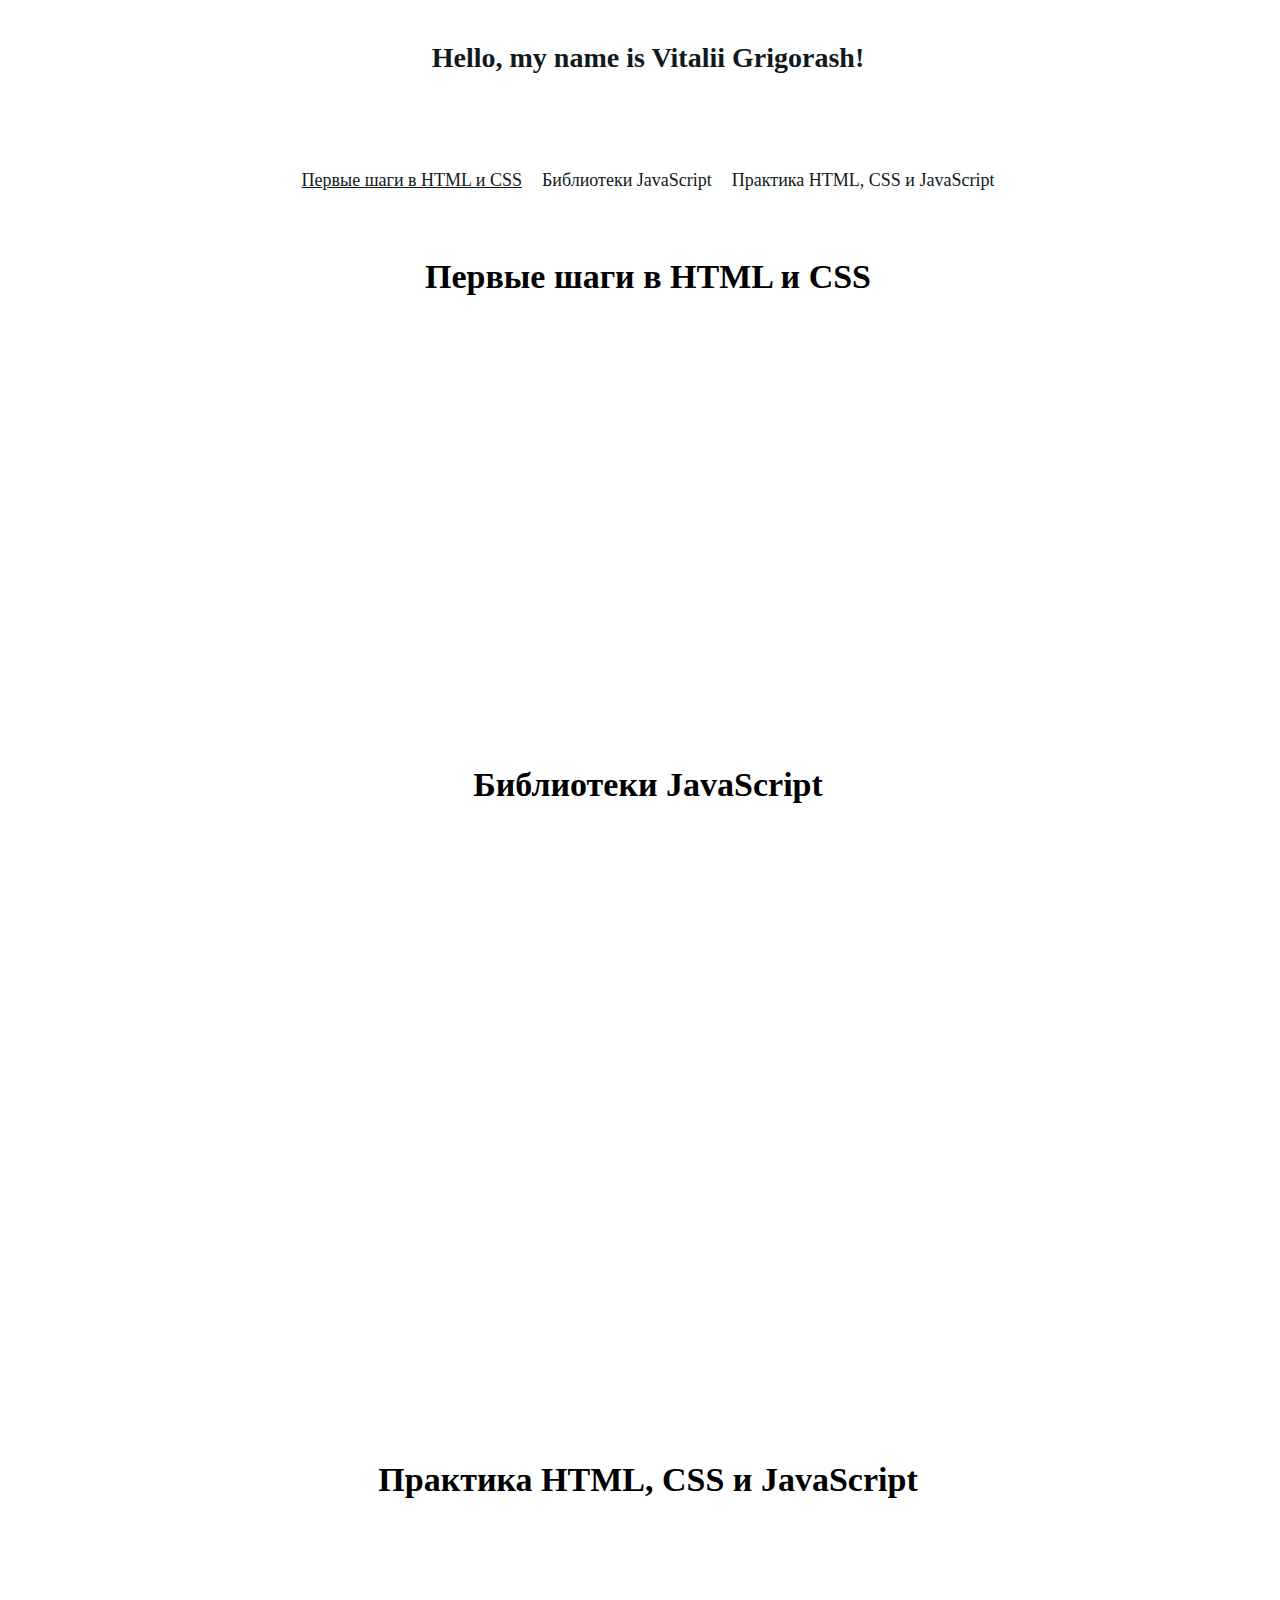
<file: index.html>
<!DOCTYPE html>
<html lang="ru">

  <head>
    <meta charset="UTF-8">
    <link rel="stylesheet" href="https://code.s3.yandex.net/web-code/normalize.css">
    <link rel="stylesheet" href="style.css">
    <title>Портфолио</title>
    <meta name="viewport" content="width=device-width, initial-scale=1">
    <meta name="description" content="портфолио Григораш Виталия на Яндекс Практикуме">
    <meta name="keywords" content="html, css, javascript">
    <meta name="author" content="Григораш Виталий">
  </head>

  <body class="page">
    <header class="header centered-block">
      <h1 class="content__title centered-block"><a href="#" class="header__link" lang="en">Vitalii Grigorash</a></h1>
    </header>
    <nav class="menu centered-block page__menu">
      <a href="#beginner" class="menu__link menu__link_active">Первые шаги в HTML и CSS</a>
      <a href="#frameworks" class="menu__link">Библиотеки JavaScript</a>
      <a href="#practice" class="menu__link">Практика HTML, CSS и JavaScript</a>
    </nav>
    <main class="content centered-block">
      <section id="beginner">
        <h2 class="content__title">Первые шаги в HTML и CSS</h2>
        <ul class="flex-row list flex-row_space_bottom flex-row_space_bottom">
          <li class="project project_name_music-album project_width_l project_height_l"><a href="#" class="project__overlay">обложка музыкального альбома</a></li>
          <li class="project project_name_design-principles project_width_l project_height_l"><a href="#" class="project__overlay">посадочная страница</a></li>
        </ul>
      </section>
      <section id="frameworks">
        <h2 class="content__title">Библиотеки JavaScript</h2>
        <div class="flex-row flex-row_reversed flex-row_space_bottom">
          <div class="flex-column flex-column_reversed project_height_xl">
            <div class="project project_width_l list project_height_s">
              <video class="project__video" src="https://code.s3.yandex.net/web-code/like.mp4" autoplay muted loop></video>
            </div>
            <ul class="flex-row list project_height_m">
              <li class="project project_name_slider project_width_m list project_height_m"><a href="#" class="project__overlay">cлайдер</a></li>
              <li class="project project_name_reactive project_width_m list project_height_m"><a href="#" class="project__overlay">React, Vue, Angular</a></li>
            </ul>
          </div>
          <div class="project project_width_l project_height_xl">
            <video class="project__video" src="https://code.s3.yandex.net/web-code/procrastinate.mov" autoplay muted loop></video>
          </div>
        </div>
      </section>
      <section id="practice">
        <h2 class="content__title">Практика HTML, CSS и JavaScript</h2>
        <ul class="flex-row list">
          <li class="project project_name_how-to-study project_width_m list project_height_m"><a href="#" class="project__overlay">CSS-анимация</a></li>
          <li class="project project_name_across-russia project_width_l list project_height_m"><a href="#" class="project__overlay">адаптивная вёрстка</a></li>
          <li class="project project_name_mesto project_width_m list project_height_m"><a href="#" class="project__overlay">приложение на JavaScript</a></li>
        </ul>
      </section>
    </main>
    <footer class="footer centered-block">
      <div class="footer__logo"></div>
    </footer>
  </body>
  
</html>
</file>
<file: style.css>
.page {
  font-family: 'Cormorant Garamond';
}

.content__title {
  font-size: 34px;
  margin: 0 0 40px;
  text-align: center;
}

.centered-block {
  margin: auto;
}

.page__menu {
  margin: 40px auto;
}

.header {
  height: 95px;
  display: flex;
  max-width: 1330px;
  min-width: 1280px;
}

.header__link {
  font-size: 28px;
  text-decoration: none;
  color: #10191E;
}

.header__link::after {
  content: '!';
}

.header__link[lang="ru"]::before {
  content: 'Привет, меня зовут ';
}

.header__link[lang="en"]::before {
  content: 'Hello, my name is ';
}

.header__link[lang="fr"]::before {
  content: 'Bonjour, je suis ';
}

.menu {
  display: flex;
  justify-content: center;
  min-height: 75px;
  align-items: center;
  flex-wrap: wrap;
  max-width: 1330px;
  min-width: 1280px;
}

.menu__link {
  font-size: 18px;
  text-decoration: none;
  color: #10191E;
  margin-right: 20px;
}

.menu__link_active {
  text-decoration: underline;
}

.menu__link:last-of-type {
  margin-right: 0;
}

.content {
  max-width: 1330px;
  min-width: 1280px;
}

.flex-row {
  display: flex;
  justify-content: space-between;
  flex-wrap: wrap;
}

.flex-row_space_bottom {
  margin-bottom: 60px;
}

.list {
  list-style: none;
  padding: 0;
  margin: 0;
}

.project {
  background-position: center;
  background-size: cover;
}

.project_width_l {
  width: 636px;
}

.project_width_m {
  width: 306px;
}

.project_height_xl {
  height: 557px;
}

.project_height_l {
  height: 430px;
}

.project_height_m {
  height: 290px;
}

.project_height_s {
  height: 240px;
}

.project__overlay {
  background-color: rgba(0, 0, 100, .8);
  height: 100%;
  width: 100%;
  display: flex;
  justify-content: center;
  align-items: center;
  text-decoration: none;
  color: white;
  text-transform: uppercase;
  font-size: 30px;
  text-align: center;
  box-sizing: border-box;
  padding: 20px;
  opacity: 0;
}

.project__overlay:hover {
  opacity: 1;
}

.project_name_music-album {
  background-image: url(https://code.s3.yandex.net/web-code/album.png);
}

.project_name_design-principles {
  background-image: url(https://code.s3.yandex.net/web-code/design.png);
}

.flex-row_reversed {
  flex-direction: row-reverse;
}

.flex-column {
  display: flex;
  justify-content: space-between;
}

.flex-column_reversed {
  flex-direction: column-reverse;
}

.project__video {
  width: 100%;
  height: 100%;
  object-fit: cover;
}

.project_name_slider {
  background-image: url(https://code.s3.yandex.net/web-code/slider.gif);
}

.project_name_reactive {
  background-image: url(https://code.s3.yandex.net/web-code/reactive.gif);
}

.project_name_how-to-study {
  background-image: url(https://code.s3.yandex.net/web-code/how-to-study.png);
  order: 3;
}

.project_name_across-russia {
  background-image: url(https://code.s3.yandex.net/web-code/across-russia.png);
  order: 2;
}

.project_name_mesto {
  background-image: url(https://code.s3.yandex.net/web-code/mesto.png);
  order: 1;
}

.footer {
  height: 95px;
  display: flex;
  justify-content: center;
  max-width: 1330px;
  min-width: 1280px;
}

.footer__logo {
  width: 145px;
  height: 25px;
  background-image: url(https://pictures.s3.yandex.net/logo_black.png);
  background-size: contain;
  background-repeat: no-repeat;
  background-position: center;
  align-self: center;
}
</file>
